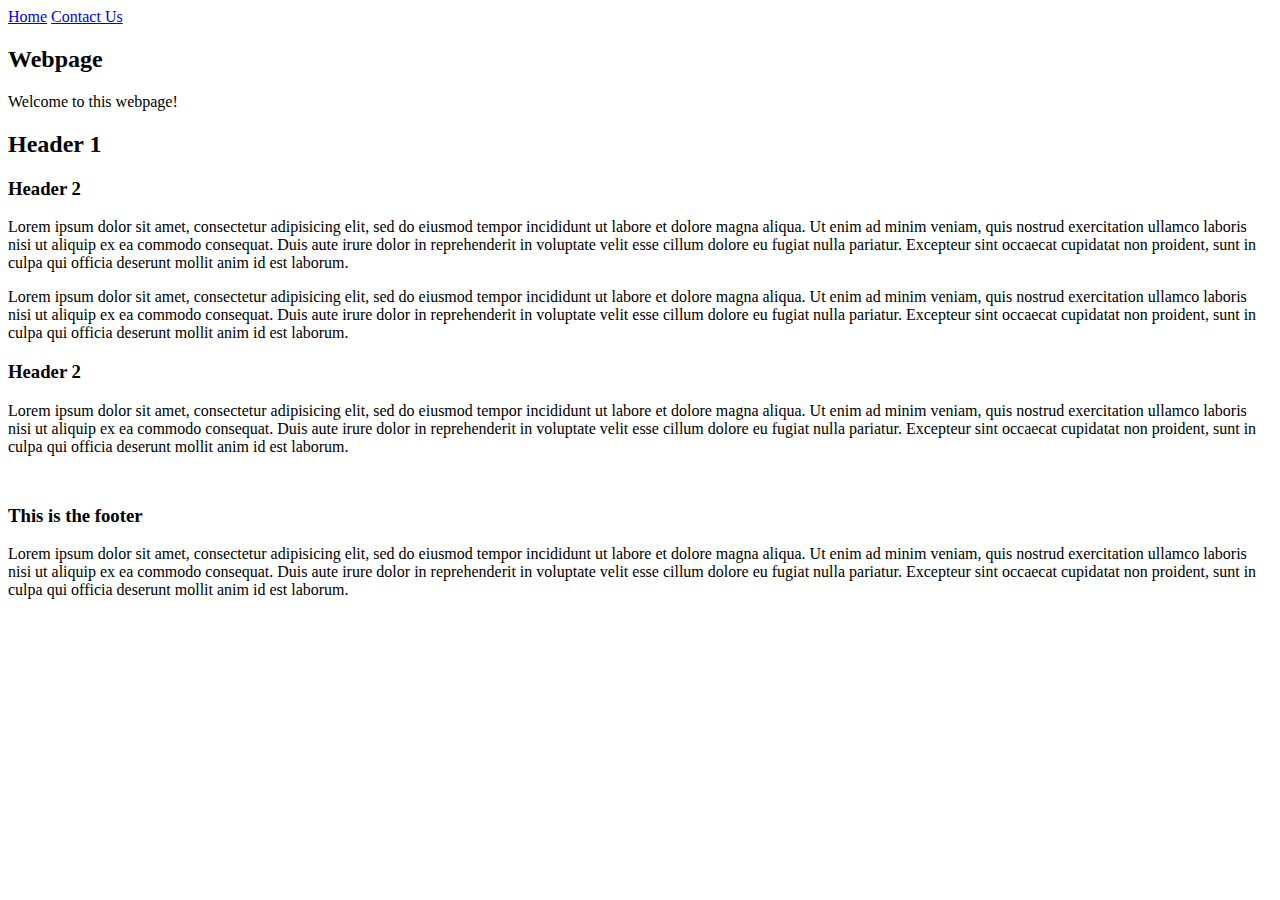
<file: html/gps/index.html>
<!DOCTYPE html>
<html>
<head>
  <title>Practice Website</title>
  <style type="text/css">
    table { border: 1px; }
  </style>
</head>
<body>
  <header>
    <nav>
      <a href="#">Home</a>
      <a href="#">Contact Us</a>
    </nav>
  </header>
  <header>
    <h2>Webpage</h2>
    <p>Welcome to this webpage!</p>
  </header>
  <main>
    <article>
      <h2>Header 1</h2>
      <section>
      <h3>Header 2</h3>
        <p>Lorem ipsum dolor sit amet, consectetur adipisicing elit, sed do eiusmod
        tempor incididunt ut labore et dolore magna aliqua. Ut enim ad minim veniam,
        quis nostrud exercitation ullamco laboris nisi ut aliquip ex ea commodo
        consequat. Duis aute irure dolor in reprehenderit in voluptate velit esse
        cillum dolore eu fugiat nulla pariatur. Excepteur sint occaecat cupidatat non
        proident, sunt in culpa qui officia deserunt mollit anim id est laborum.</p>
      </section>
      <aside>
        <p>Lorem ipsum dolor sit amet, consectetur adipisicing elit, sed do eiusmod
        tempor incididunt ut labore et dolore magna aliqua. Ut enim ad minim veniam,
        quis nostrud exercitation ullamco laboris nisi ut aliquip ex ea commodo
        consequat. Duis aute irure dolor in reprehenderit in voluptate velit esse
        cillum dolore eu fugiat nulla pariatur. Excepteur sint occaecat cupidatat non
        proident, sunt in culpa qui officia deserunt mollit anim id est laborum.</p>
      </aside>
      <section>
        <h3>Header 2</h3>
        <p>Lorem ipsum dolor sit amet, consectetur adipisicing elit, sed do eiusmod
        tempor incididunt ut labore et dolore magna aliqua. Ut enim ad minim veniam,
        quis nostrud exercitation ullamco laboris nisi ut aliquip ex ea commodo
        consequat. Duis aute irure dolor in reprehenderit in voluptate velit esse
        cillum dolore eu fugiat nulla pariatur. Excepteur sint occaecat cupidatat non
        proident, sunt in culpa qui officia deserunt mollit anim id est laborum.</p>
      </section>
    </article>
      <section>
            <table>
              <tr>
                <th>

                </th>
                <th>

                </th>
                <th>

                </th>
              </tr>
              <tr>
                <td rowspan='2'>
                </td>
                <td>
                </td>
                <td>
                </td>
              </tr>
              <tr>
                <td>
                </td>
                <td>
                </td>
              </tr>
            </table>
      </section>
  </main>
  <footer>
    <h3>This is the footer</h3>
    <p>Lorem ipsum dolor sit amet, consectetur adipisicing elit, sed do eiusmod
    tempor incididunt ut labore et dolore magna aliqua. Ut enim ad minim veniam,
    quis nostrud exercitation ullamco laboris nisi ut aliquip ex ea commodo
    consequat. Duis aute irure dolor in reprehenderit in voluptate velit esse
    cillum dolore eu fugiat nulla pariatur. Excepteur sint occaecat cupidatat non
    proident, sunt in culpa qui officia deserunt mollit anim id est laborum.</p>
  </footer>
</body>
</html>
</file>
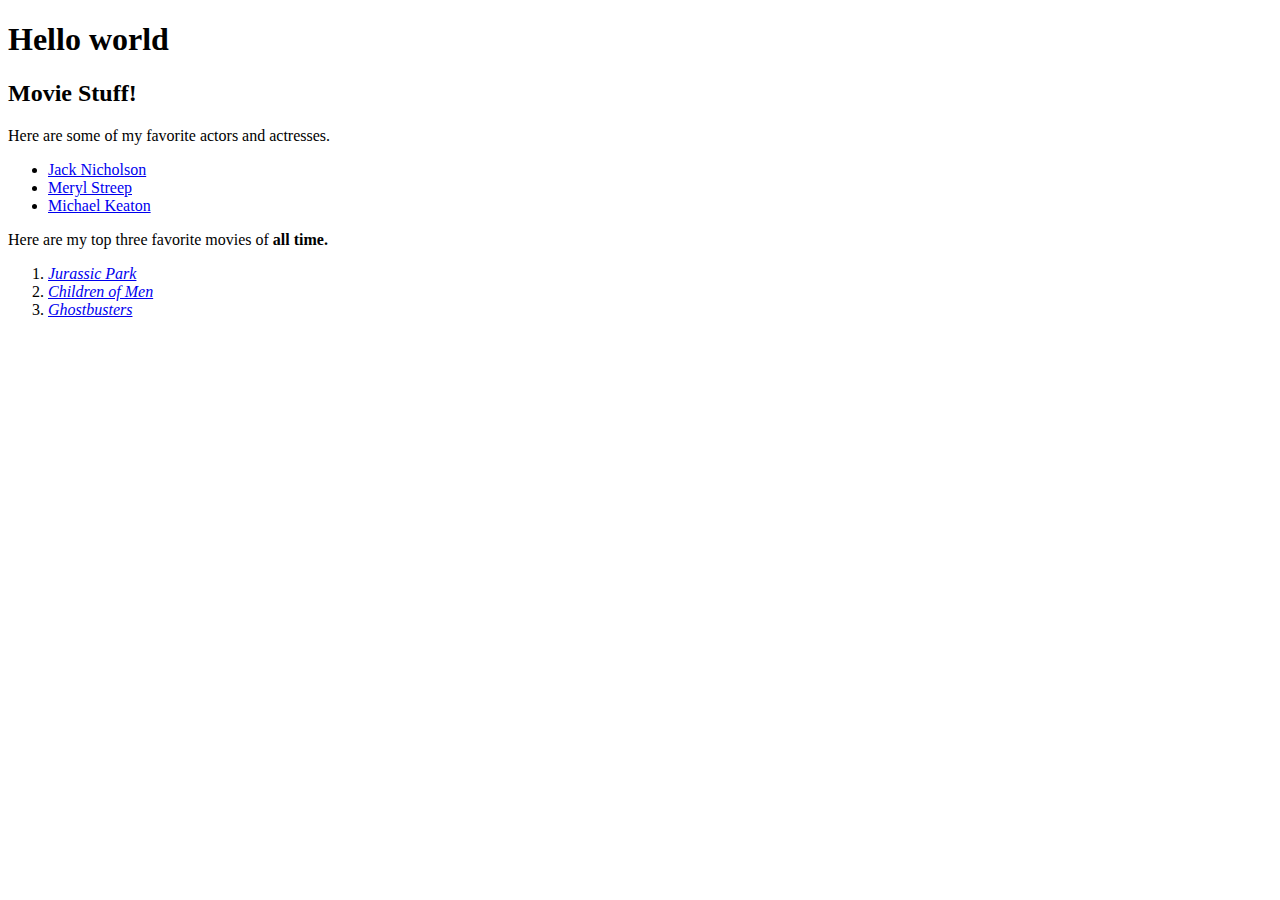
<file: html/web_basics/index.html>
<!DOCTYPE html>
<html>
  <head>
    <meta charset="utf-8">
    <title>2.1 Web and HTML Basics</title>
  </head>
  <body>
    <h1>Hello world</h1>
    <h2>Movie Stuff!</h2>
      <p>Here are some of my favorite actors and actresses.</p>
      <ul>
        <li><a href="http://www.imdb.com/name/nm0000197/">Jack Nicholson</a></li>
        <li><a href="http://www.imdb.com/name/nm0000658/">Meryl Streep</a></li>
        <li><a href="http://www.imdb.com/name/nm0000474/">Michael Keaton</a></li>
      </ul>
      <p>Here are my top three favorite movies of <strong>all time.</strong></p>
      <ol>
        <li><em><a href="http://www.imdb.com/title/tt0107290/">Jurassic Park</a></em></li>
        <li><em><a href="http://www.imdb.com/title/tt0206634/?ref_=nv_sr_1">Children of Men</a></em></li>
        <li><em><a href="http://www.imdb.com/title/tt0087332/?ref_=nv_sr_2">Ghostbusters</a></em></li>
      </ol>

  </body>
</html>
</file>
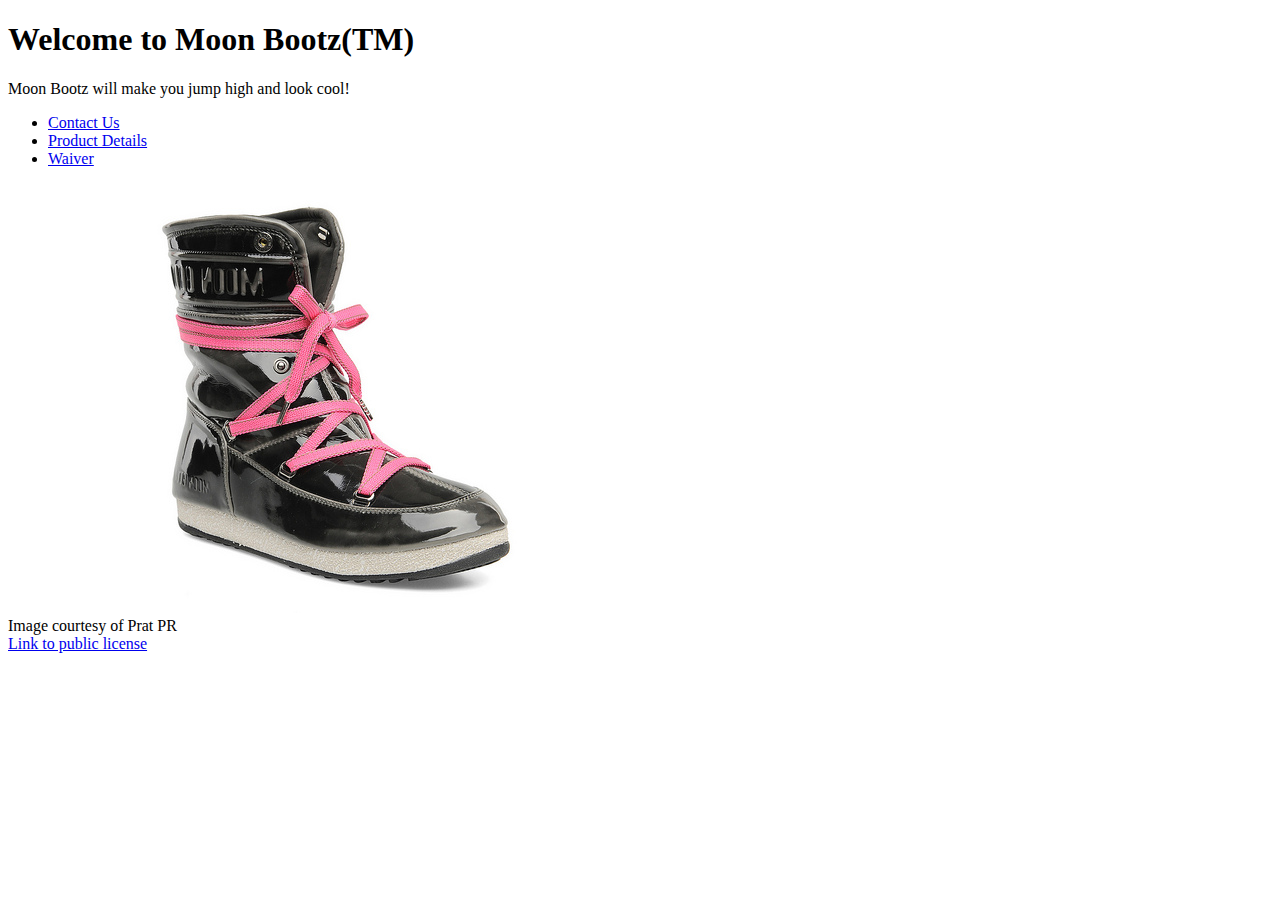
<file: web_dev/client_side_js/index.html>
<!DOCTYPE html>
<html>
<head>
  <title>Moon Bootz(TM)</title>
</head>
<body>
  <h1>Welcome to Moon Bootz(TM)</h1>
  <p>Moon Bootz will make you jump high and look cool!</p>
  <nav>
  <ul>
    <li><a target="_blank" href="contact.html">Contact Us</a></li>
    <li><a href="product_details.html">Product Details</a></li>
    <li><a href="legal/waiver.html">Waiver</a></li>
  </ul>
</nav>

 <img id="moonboots" src="images/moon_bootz.jpg" alt="moon boots">
  <br>Image courtesy of Prat PR
  <br><a target="_blank" href="https://creativecommons.org/licenses/by/2.0/">Link to public license</a>
  <script src="script.js"></script>
</body>
</html>
</file>
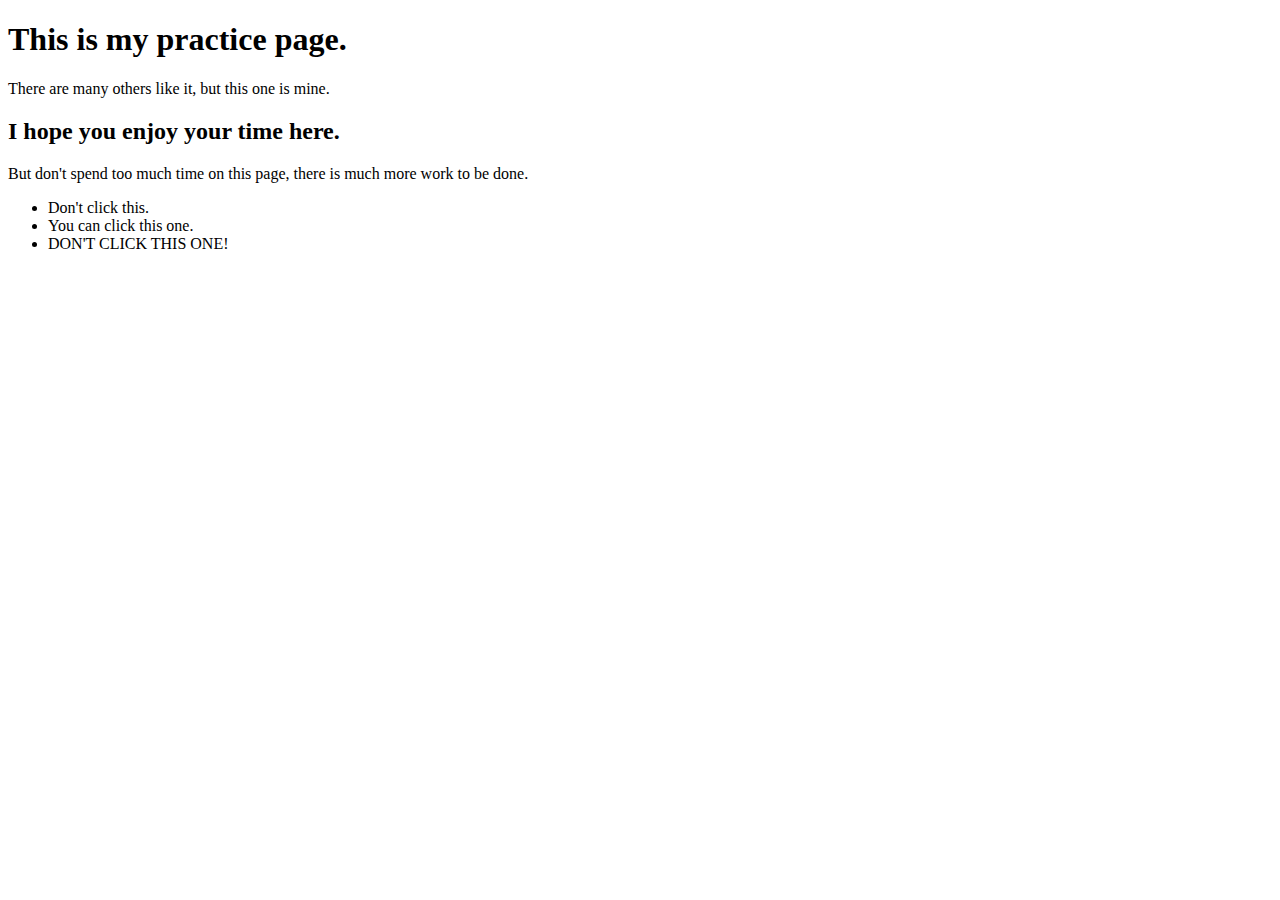
<file: web_dev/jquery/index.html>
<!DOCTYPE html>
<html>
  <head>
    <script src="https://ajax.googleapis.com/ajax/libs/jquery/3.2.1/jquery.min.js">
</script>
<script src="jquery_functions.js"></script>
    <meta charset="utf-8">
    <title>JQuery Practice</title>
  </head>
  <body>
    <h1>This is my practice page.</h1>
    <p id="first_paragraph">There are many others like it, but this one is mine.</p>
    <h2>I hope you enjoy your time here.</h2>
    <p id="second_paragraph">But don't spend too much time on this page, there is much more work to be done.</p>
    <ul>
        <li id="first_li">Don't click this.</li>
        <li id="second_li">You can click this one.</li>
        <li id="third_li">DON'T CLICK THIS ONE!</li>
    </ul>
    <h1 id="hidden_header">YOU DON'T KNOW HOW TO LISTEN, DO YOU?</h1>
  </body>
</html>
</file>
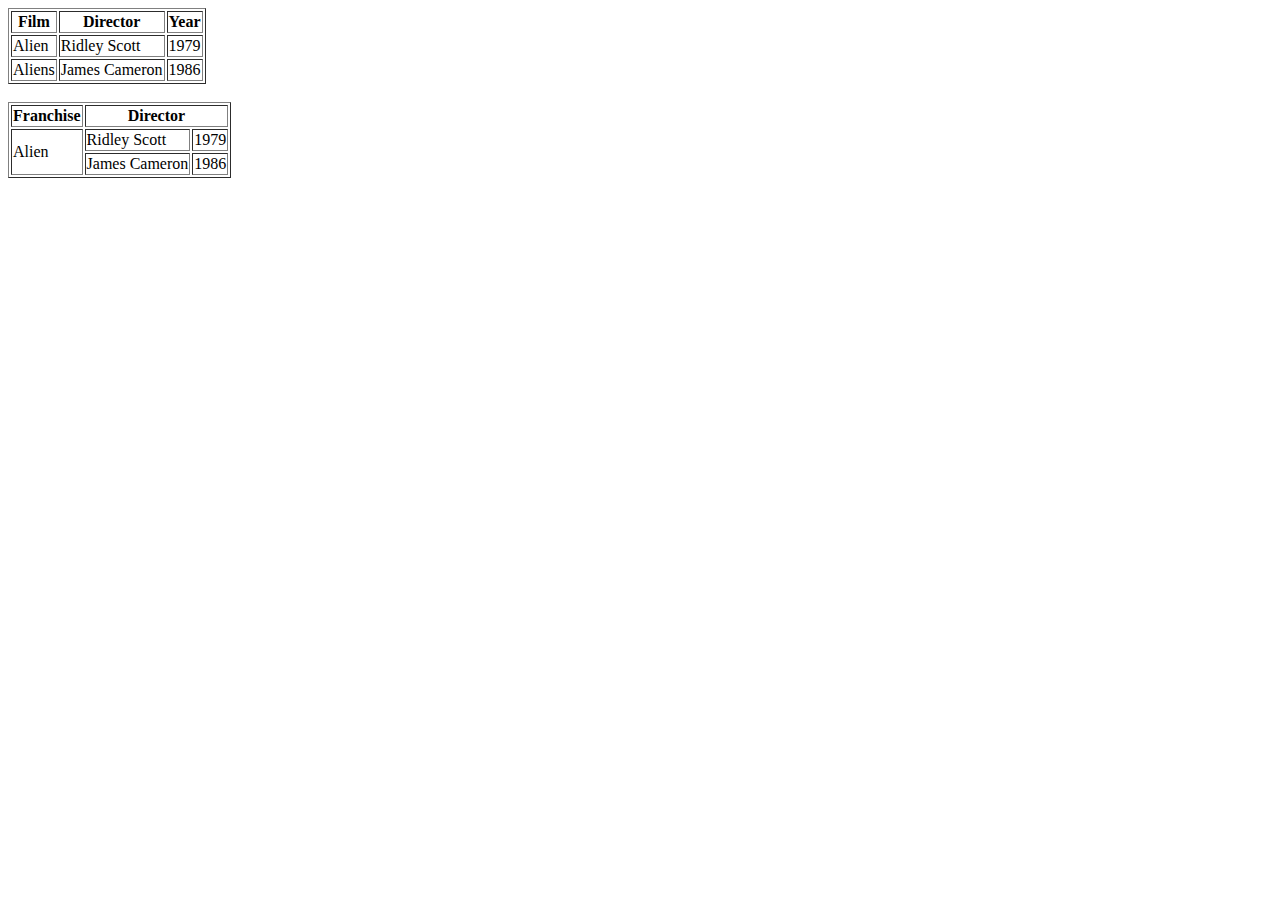
<file: html/table-practice.html>
<!DOCTYPE html>
<html>
  <head>
    <meta charset="utf-8">
    <title>2.3 Tables</title>
  </head>
  <body>
    <table border="1">
      <tr>
        <th>Film</th>
        <th>Director</th>
        <th>Year</th>
      </tr>
      <tr>
        <td>Alien</td>
        <td>Ridley Scott</td>
        <td>1979</td>
      </tr>
      <tr>
        <td>Aliens</td>
        <td>James Cameron</td>
        <td>1986</td>
      </tr>
    </table>
    <br>
    <table border ="1">
      <tr>
        <th>Franchise</th>
        <th colspan="2">Director</th>
      </tr>
      <tr>
        <td rowspan="2">Alien</td>
        <td>Ridley Scott</td>
        <td>1979</td>
      </tr>
      <tr>
        <td>James Cameron</td>
        <td>1986</td>
      </tr>
    </table>
  </body>
</html>
</file>
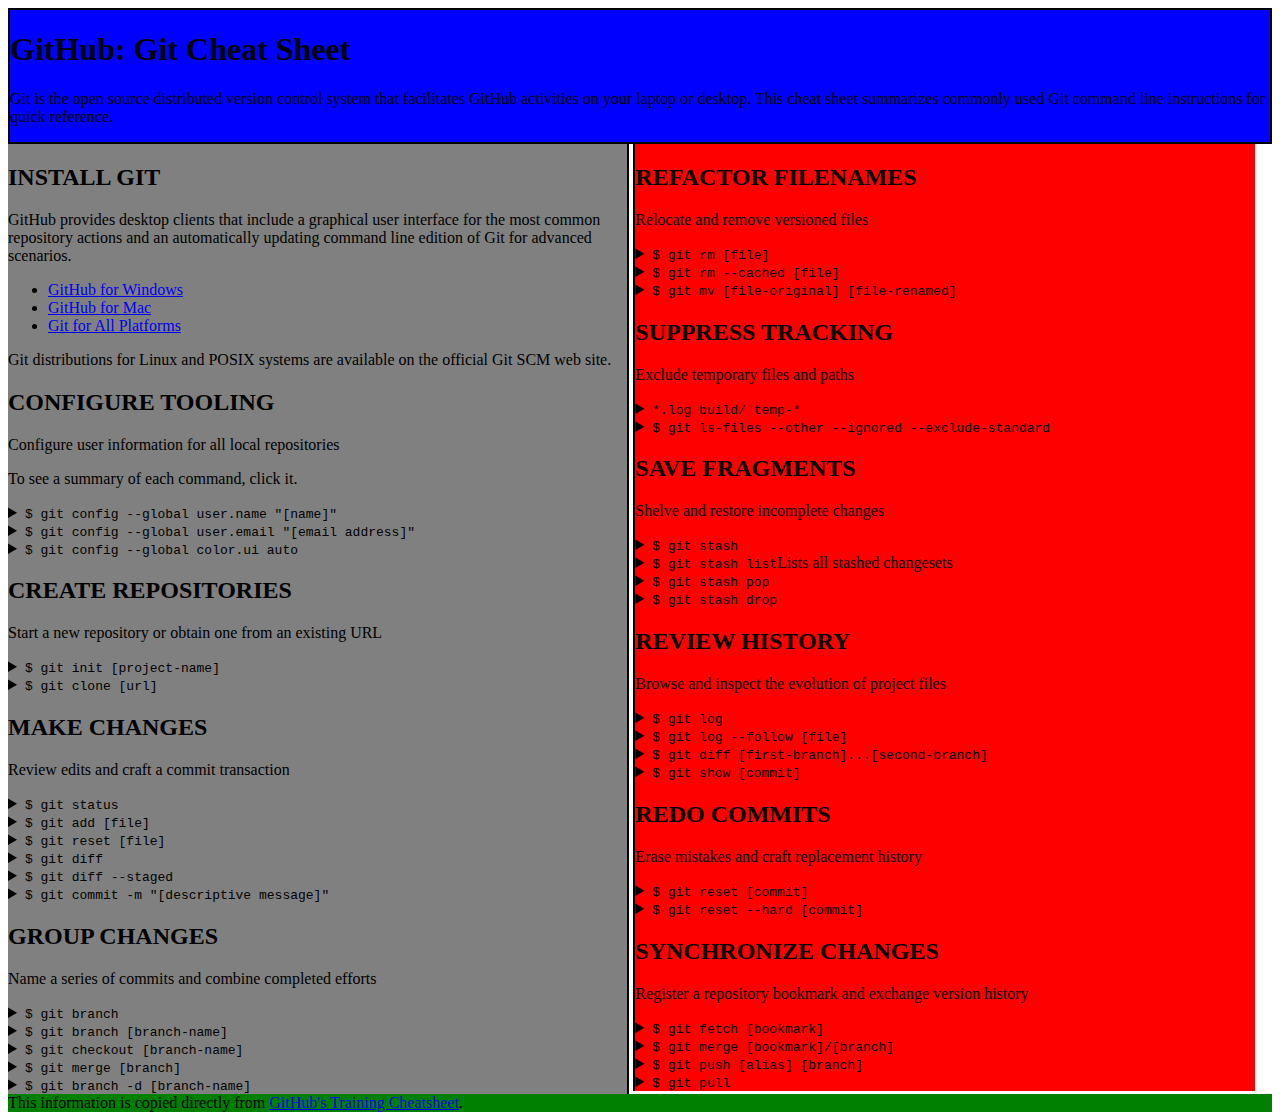
<file: css/gps/gps2-1.html>
<!--
Write your names here:
1. Christopher Grace
2. Diane H

We spent [#] hours on this challenge.
-->

<!-- This challenge uses HTML5 syntax that may not be available in all browsers (It works in Chrome and Safari, from my testing. (<details> and<summary>). -->

<!DOCTYPE html>
<html lang="en">
  <head>
    <meta charset="UTF-8">
    <link type="text/css" rel="stylesheet" href="gps2-1.css">  <!-- Insert a link to the stylesheet here -->
    <title>Git Cheat Sheet</title>
  </head>

  <body>
    <header>
      <h1>GitHub: Git Cheat Sheet</h1>
      <p>Git is the open source distributed version control system that
        facilitates GitHub activities on your laptop or desktop.
        This cheat sheet summarizes commonly used Git command line
        instructions for quick reference.</p>
    </header>

    <section class="column-1">
      <article>
        <h2>INSTALL GIT</h2>
        <p>GitHub provides desktop clients that include a graphical user
        interface for the most common repository actions and an automatically
        updating command line edition of Git for advanced scenarios.</p>
        <ul>
          <li><a href="https://windows.github.com">GitHub for Windows</a></li>
          <li><a href="https://mac.github.com">GitHub for Mac</a></li>
          <li><a href="http://git-scm.com">Git for All Platforms</a></li>
        </ul>

        Git distributions for Linux and POSIX systems are available on the
        official Git SCM web site.
      </article>

      <article>
        <h2>CONFIGURE TOOLING</h2>
        <p>Configure user information for all local repositories</p>
        <p> To see a summary of each command, click it.</p>

        <details>
          <summary><code>$ git config --global user.name "[name]"</code></summary>
          <p>Sets the name you want attached to your commit transactions</p>
        </details>

        <details>
          <summary><code>$ git config --global user.email "[email address]"</code></summary>
          <p>Sets the email you want atached to your commit transactions</p>
        </details>

        <details>
          <summary><code>$ git config --global color.ui auto</code></summary>
          <p>Enables helpful colorization of command line output</p>
        </details>
      </article>

      <article>
        <h2>CREATE REPOSITORIES</h2>
        <p>Start a new repository or obtain one from an existing URL</p>

        <details>
          <summary><code>$ git init [project-name]</code></summary>
          <p>Creates a new local repository with the specified name</p>
        </details>

        <details>
          <summary><code>$ git clone [url]</code></summary>
          <p>Downloads a project and its entire version history</p>
        </details>
      </article>

      <article>
        <h2>MAKE CHANGES</h2>
        <p>Review edits and craft a commit transaction</p>

        <details>
          <summary><code>$ git status</code></summary>
          <p>Lists all new or modified files to be committed</p>
        </details>

        <details>
          <summary><code>$ git add [file]</code></summary>
          <p>Snapshots the file in preparation for versioning</p>
        </details>

        <details>
          <summary><code>$ git reset [file]</code></summary>
          <p>Unstages the file, but preserve its contents</p>
        </details>

        <details>
          <summary><code>$ git diff</code></summary>
          <p>Shows file differences not yet staged</p>
        </details>

        <details>
          <summary><code>$ git diff --staged</code></summary>
          <p>Shows file differences between staging and the last file version</p>
        </details>

        <details>
          <summary><code>$ git commit -m "[descriptive message]"</code></summary>
          <p>Records file snapshots permanently in version history</p>
        </details>
      </article>

      <article>
        <h2>GROUP CHANGES</h2>
        <p>Name a series of commits and combine completed efforts</p>

        <details>
          <summary><code>$ git branch</code></summary>
          <p>Lists all local branches in the current repository</p>
        </details>

        <details>
          <summary><code>$ git branch [branch-name]</code></summary>
          <p>Creates a new branch</p>
        </details>

        <details>
          <summary><code>$ git checkout [branch-name]</code></summary>
          <p>Switches to the specified branch and updates the working directory</p>
        </details>

        <details>
          <summary><code>$ git merge [branch]</code></summary>
          <p>Combines the specified branch’s history into the current branch</p>
        </details>

        <details>
          <summary><code>$ git branch -d [branch-name]</code></summary>
          <p>Deletes the specified branch</p>
        </details>
      </article>
    </section>

    <section class="column-2">
      <article>
        <h2>REFACTOR FILENAMES</h2>
        <p>Relocate and remove versioned files</p>

        <details>
          <summary><code>$ git rm [file]</code></summary>
          <p>Deletes the file from the working directory and stages the deletion</p>
        </details>

        <details>
          <summary><code>$ git rm --cached [file]</code></summary>
          <p>Removes the file from version control but preserves the file locally</p>
        </details>

        <details>
          <summary><code>$ git mv [file-original] [file-renamed]</code></summary>
          <p>Changes the file name and prepares it for commit</p>
        </details>
      </article>

      <article>
        <h2>SUPPRESS TRACKING</h2>
        <p>Exclude temporary files and paths</p>

        <details>
          <summary><code>*.log
                    build/
                    temp-*
          </code></summary>
          <p>A text file named .gitignore suppresses accidental versioning of files and paths matching the specified paterns</p>
        </details>

        <details>
          <summary><code>$ git ls-files --other --ignored --exclude-standard</code></summary>
          <p>Lists all ignored files in this project</p>
        </details>
      </article>

      <article>
        <h2>SAVE FRAGMENTS</h2>
        <p>Shelve and restore incomplete changes</p>

        <details>
          <summary><code>$ git stash</code></summary>
          <p>Temporarily stores all modified tracked files</p>
        </details>

        <details>
          <summary><code>$ git stash list</code>Lists all stashed changesets</summary>
          <p></p>
        </details>

        <details>
          <summary><code>$ git stash pop</code></summary>
          <p>Restores the most recently stashed files</p>
        </details>

        <details>
          <summary><code>$ git stash drop</code></summary>
          <p>Discards the most recently stashed changeset</p>
        </details>

      </article>

      <article>
        <h2>REVIEW HISTORY</h2>
        <p>Browse and inspect the evolution of project files</p>

        <details>
          <summary><code>$ git log</code></summary>
          <p>Lists version history for the current branch</p>
        </details>

        <details>
          <summary><code>$ git log --follow [file]</code></summary>
          <p>Lists version history for a file, including renames</p>
        </details>

        <details>
          <summary><code>$ git diff [first-branch]...[second-branch]</code></summary>
          <p>Shows content differences between two branches</p>
        </details>

        <details>
          <summary><code>$ git show [commit]</code></summary>
          <p>Outputs metadata and content changes of the specified commit</p>
        </details>
      </article>

      <article>
        <h2>REDO COMMITS</h2>
        <p>Erase mistakes and craft replacement history</p>

        <details>
          <summary><code>$ git reset [commit]</code></summary>
          <p>Undoes all commits after [commit], preserving changes locally</p>
        </details>

        <details>
          <summary><code>$ git reset --hard [commit]</code></summary>
          <p>Discards all history and changes back to the specified commit</p>
        </details>
      </article>

      <article>
        <h2>SYNCHRONIZE CHANGES</h2>
        <p>Register a repository bookmark and exchange version history</p>

        <details>
          <summary><code>$ git fetch [bookmark]</code></summary>
          <p>Downloads all history from the repository bookmark</p>
        </details>

        <details>
          <summary><code>$ git merge [bookmark]/[branch]</code></summary>
          <p>Combines bookmark’s branch into current local branch</p>
        </details>

        <details>
          <summary><code>$ git push [alias] [branch]</code></summary>
          <p>Uploads all local branch commits to GitHub</p>
        </details>

        <details>
          <summary><code>$ git pull</code></summary>
          <p>Downloads bookmark history and incorporates changes</p>
        </details>
      </article>
    </section>

    <footer>
      This information is copied directly from <a href="https://training.github.com/kit/downloads/github-git-cheat-sheet.pdf">GitHub's Training Cheatsheet</a>.
    </footer>
  <!-- Add your reflection here as a comment. -->
  <!-- Add your reflection here as a comment. -->
  </body>
</html>
</file>
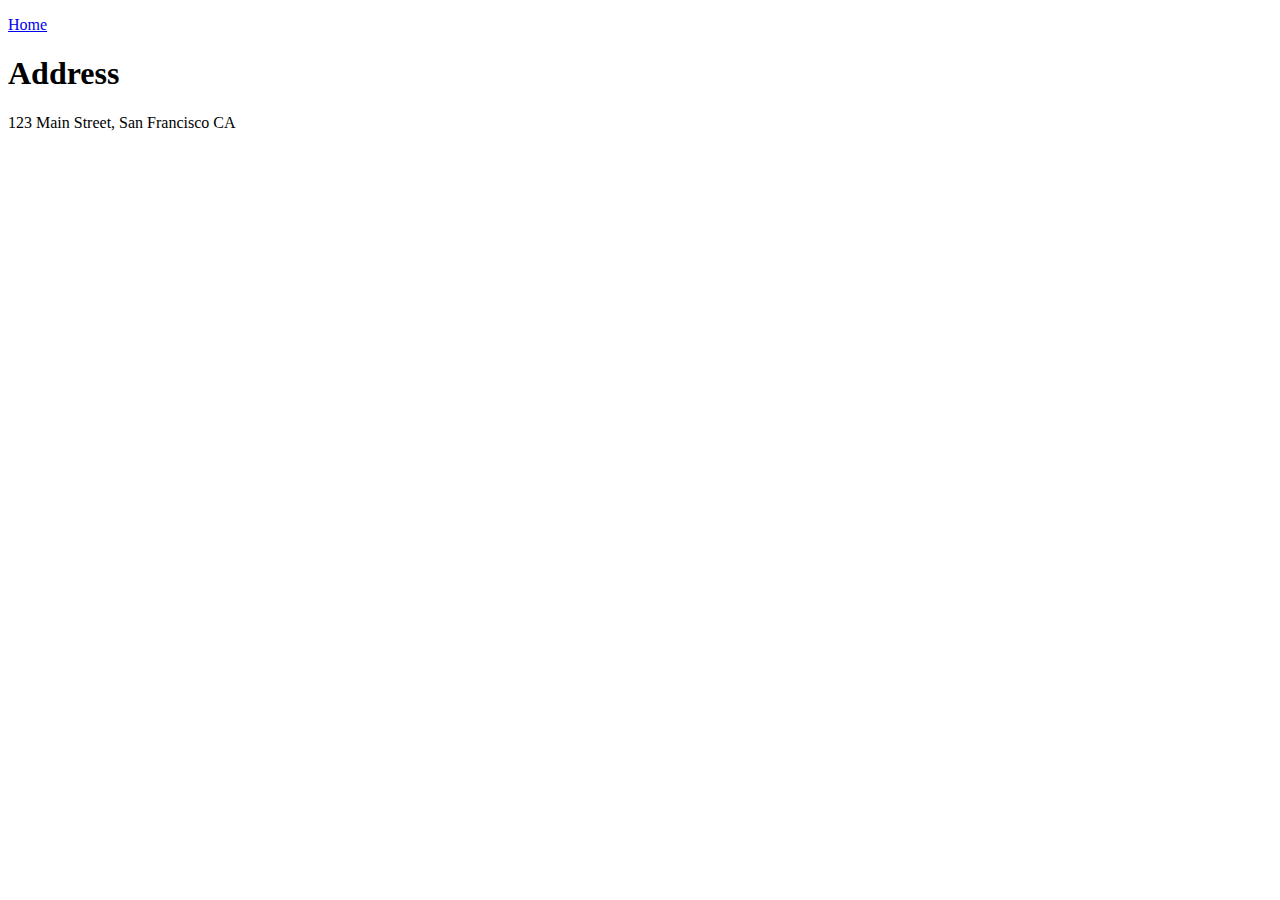
<file: html/moon_bootz/contact.html>
<!DOCTYPE html>
<html>
<head>
  <title>Contact Us</title>
</head>
<body>
  <header>
    <p><a href="index.html">Home</a></p>
  </header>
  <h1>Address</h1>
  <p>123 Main Street, San Francisco CA</p>
</body>
</html>
</file>
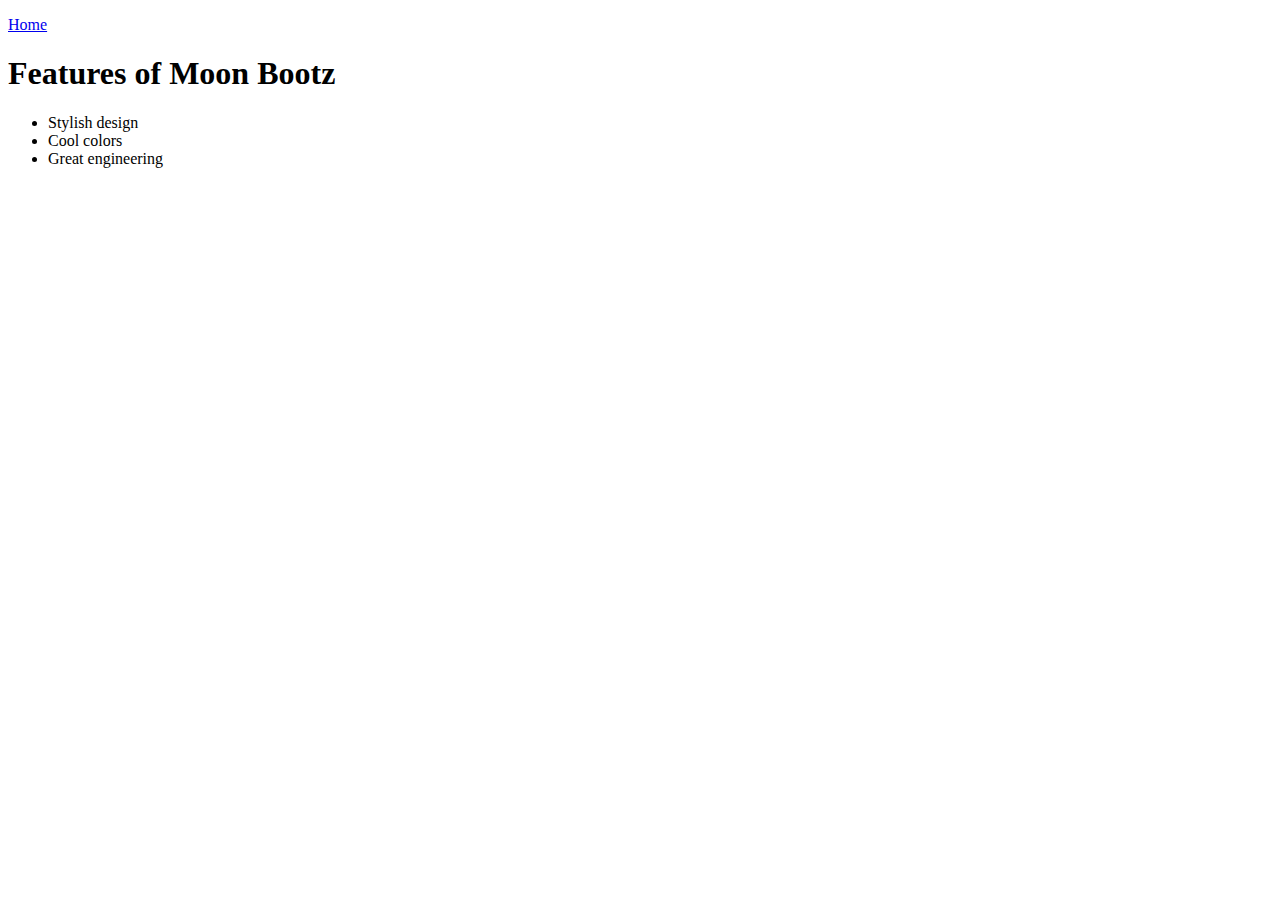
<file: html/moon_bootz/product_details.html>
<!DOCTYPE html>
<html>
<head>
  <title>Details About Moon Bootz(TM)</title>
</head>
<body>
  <header>
    <p><a href="index.html">Home</a></p>
  </header>
  <h1>Features of Moon Bootz</h1>
  <ul>
    <li>Stylish design</li>
    <li>Cool colors</li>
    <li>Great engineering</li>
  </ul>
</body>
</html>
</file>
<file: css/gps/gps2-1.css>
header {
  background-color: blue;
  border: 2px solid black;
/*   height: 10px;
  width: 50px;
  display: inline; */
}
.column-1 {
  background-color: gray;
  /* float: left; */
  display: inline-block;
  width: 49%;
  vertical-align: top;
  border-right: 2px solid black;


}
.column-2 {
  background-color: red;
  display: inline-block;
  /* float: right; */
  width: 49%;
  vertical-align: top;
  border-left: 2px solid black;

}
footer {
  background-color: green;
  /* clear: both; */
}
</file>
